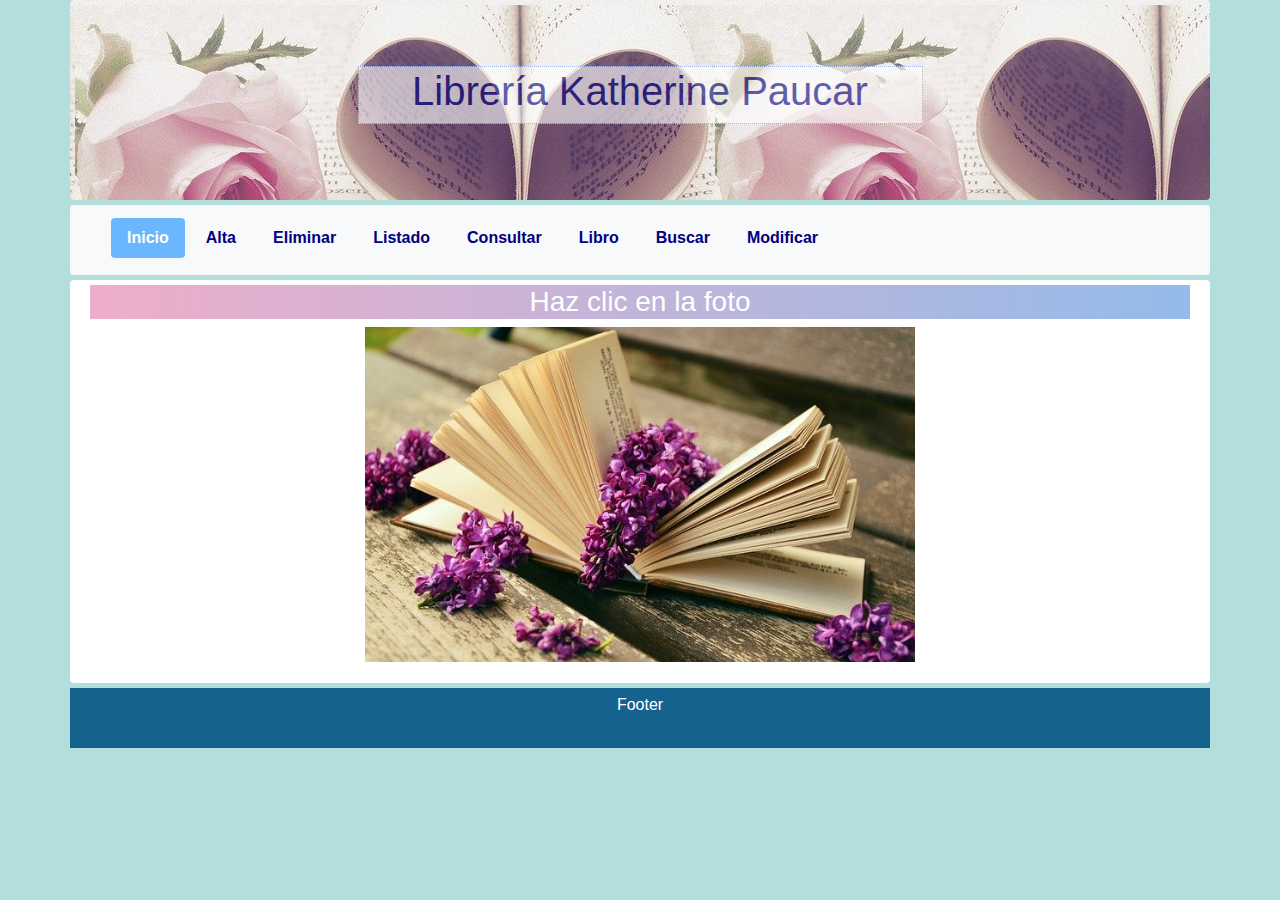
<file: index.html>
<!DOCTYPE html>
<html lang="en">
<head>
    <meta charset="UTF-8">
    <meta name="viewport" content="width=device-width, initial-scale=1.0">
    <title>Inicio</title>
    <link
      rel="stylesheet"
      href="https://stackpath.bootstrapcdn.com/bootstrap/4.5.2/css/bootstrap.min.css"
      integrity="sha384-JcKb8q3iqJ61gNV9KGb8thSsNjpSL0n8PARn9HuZOnIxN0hoP+VmmDGMN5t9UJ0Z"
      crossorigin="anonymous"
    />

    <script
      src="https://code.jquery.com/jquery-3.5.1.slim.min.js"
      integrity="sha384-DfXdz2htPH0lsSSs5nCTpuj/zy4C+OGpamoFVy38MVBnE+IbbVYUew+OrCXaRkfj"
      crossorigin="anonymous"
    ></script>
    <script
      src="https://cdn.jsdelivr.net/npm/popper.js@1.16.1/dist/umd/popper.min.js"
      integrity="sha384-9/reFTGAW83EW2RDu2S0VKaIzap3H66lZH81PoYlFhbGU+6BZp6G7niu735Sk7lN"
      crossorigin="anonymous"
    ></script>
    <script
      src="https://stackpath.bootstrapcdn.com/bootstrap/4.5.2/js/bootstrap.min.js"
      integrity="sha384-B4gt1jrGC7Jh4AgTPSdUtOBvfO8shuf57BaghqFfPlYxofvL8/KUEfYiJOMMV+rV"
      crossorigin="anonymous"
    ></script>
    <link rel="stylesheet" href="css/index_style.css">
	<script src="js/efecto_script.js"></script>
  <script defer src="js/contenido_dinamico.js"></script>
	
 
  
</head>
<body>
    <div class="container">

      <div class="row">
        <div  class="col-lg-12 col-md-12 col-sm-12 border estilo_header rounded">
          <div class=" minh-100 row justify-content-center">
             <div class="col-lg-6 align-self-center" id="titulo"><h1>Librería Katherine Paucar</h1></div>
          </div>
        </div>
      </div>

      <div class="row">
        <div class="col-lg-12 col-md-12 col-sm-12 border rounded  estilobarra barra-nav">
          <nav  class="navbar navbar-expand-lg navbar-light bg-light">
              <!--Barra de Navegacion-->
              <ul class="nav nav-pills"  onmouseover="mouseOver()" onmouseout="mouseOut()">
                <li class="nav-item">
                  <a class="nav-link active" href="#">Inicio</a>
                </li>
                <li class="nav-item">
                  <a class="nav-link" href="alta.html">Alta</a>
                </li>
                <li class="nav-item">
                  <a class="nav-link" href="eliminar.html"  >Eliminar</a>
                  
                </li>
                <li class="nav-item">
                  <a class="nav-link " href="listado.html">Listado</a>
                </li>
                <li class="nav-item">
                  <a class="nav-link " href="consultar.html">Consultar</a>
                </li>
                <li class="nav-item">
                  <a class="nav-link " href="libro.html">Libro</a>
                </li>
                <li class="nav-item">
                  <a class="nav-link" href="buscar.html">Buscar</a>
                </li>
                <li class="nav-item">
                  <a class="nav-link" href="modificar.html">Modificar</a>
                </li>
              </ul>
          </nav>

            <!---->
        </div>
      </div>

      <div class="row">
        <div class="col-lg-12 col-md-12 col-sm-12 border seccion rounded text-center">
          
          <h3 id="texto">Haz clic en la foto</h3>
          <p id="cuadroInfo">
            <img id="img1" class="img-thumbnail img-fluid" src="images/libros2.jpg" width="50%"/>
          </p>
       
        </div>
      </div>

      <div class="row">
        <div class="col-lg-12 col-md-12 col-sm-12 border footer">Footer</div>
      </div>
    </div>

</body>
</html>
</file>
<file: css/index_style.css>
body{
  background-color: #b2dfdb;
}
nav a{
   color:navy;
   font-weight: bold;
   font-family: Arial, Helvetica, sans-serif;
   text-decoration:none;
   margin-left:5px
   
   
}

.estilo_header{
   text-align: center;
   font-family:Arial, Helvetica, sans-serif;
   font-size: 25px;
   height: 200px;
   background-color: #15628f;
   font-weight: bold;
   background-image: url(../images/libros.jpg);

 
}
.minh-100 {
   height: 20vh;
 }
 
 #titulo{
   
   background-color: #ffffff;
   opacity: 0.6;
   border: 1px dotted cornflowerblue;
   color: navy;
 
}

.estilobarra{
   height: 70px;
   margin-top: 5px;
   margin-bottom: 5px;
   background-color: #f8f9fa;
}

 .border {
   border-width:5px !important;
   border-color: transparent !important;
 }
 
 .seccion{
   background-color: white;
   
}
 
form{
   width: 70%;
   margin: 0 auto;
   padding: 15px;
   margin-top: 25px;
   margin-bottom: 25px;
   background-color: #565676;
}
 
.footer{
   background-color: #15628f; 
   height: 60px;
   text-align: center;
   margin-top:5px;
   color:white;

 }
   
.active{
   background-color: #6ab7ff !important;

}
#lista{
   margin-top: 25px;
   margin-bottom: 25px;
   
}
.textoestilo{
   background: rgb(238,174,202);
   background: linear-gradient(90deg, rgba(238,174,202,1) 0%, rgba(148,187,233,1) 100%);
  color: white;
}

img:hover{
   cursor: pointer;
}
.fotoestilo:hover{
   border:2px dotted purple;
}

@media(max-width: 992px){
   .barra-nav{
      height: 119px;
      }
}
@media(max-width: 768px){
   .barra-nav{
   height: 119px;
   }


 }

 @media(max-width: 300px){
   .barra-nav{
   height: 119px;
   }
     
   }
</file>
